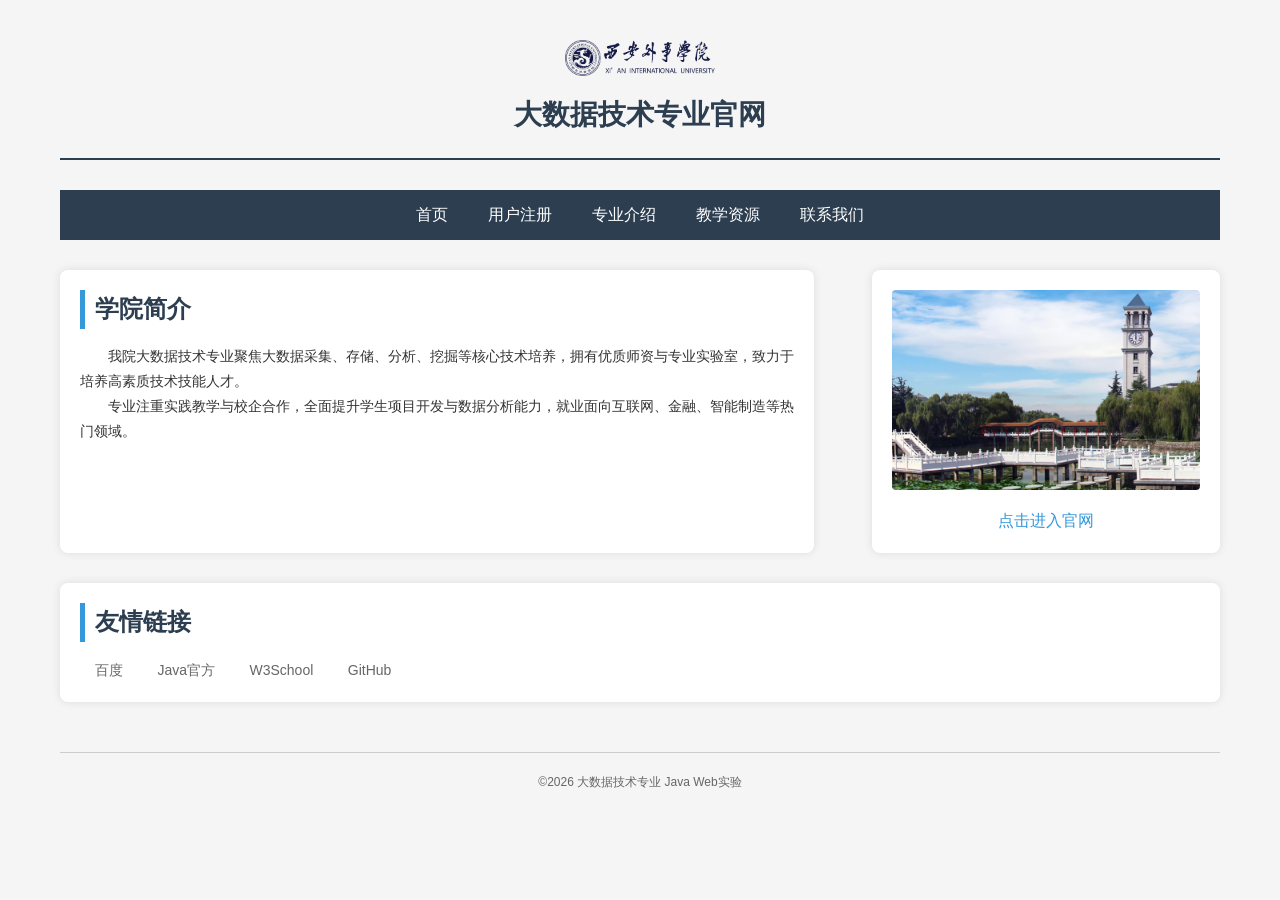
<file: index.html>
<!DOCTYPE html>
<html lang="zh-CN">
<head>
    <meta charset="UTF-8">
    <title>网站首页</title>
    <link rel="stylesheet" href="CSS/style.css">
</head>
<body>
<div class="container">
    <div class="header">
        <a href="index.html">
            <img src="img/logo.png" alt="logo">
        </a>
        <h1>大数据技术专业官网</h1>
    </div>

    <div class="nav">
        <ul>
            <li><a href="index.html">首页</a></li>
            <li><a href="register.html">用户注册</a></li>
            <li><a href="#">专业介绍</a></li>
            <li><a href="#">教学资源</a></li>
            <li><a href="#">联系我们</a></li>
        </ul>
    </div>

    <div class="main">
        <div class="intro">
            <h2>学院简介</h2>
            <p>我院大数据技术专业聚焦大数据采集、存储、分析、挖掘等核心技术培养，拥有优质师资与专业实验室，致力于培养高素质技术技能人才。</p>
            <p>专业注重实践教学与校企合作，全面提升学生项目开发与数据分析能力，就业面向互联网、金融、智能制造等热门领域。</p>
        </div>

        <div class="img-box">
            <a href="https://www.xaiu.edu.cn/" target="_blank">
                <img src="img/img.jpg" alt="学院环境">
            </a>
            <p><a href="https://www.xaiu.edu.cn/" target="_blank">点击进入官网</a></p>
        </div>
    </div>

    <div class="link">
        <h2>友情链接</h2>
        <a href="https://www.baidu.com">百度</a>
        <a href="https://www.java.com">Java官方</a>
        <a href="https://www.w3school.com.cn">W3School</a>
        <a href="https://github.com">GitHub</a>
    </div>

    <div class="footer">
        <p>©2026 大数据技术专业 Java Web实验</p>
    </div>
</div>
<script src="JS/check.js"></script>
</body>
</html>
</file>
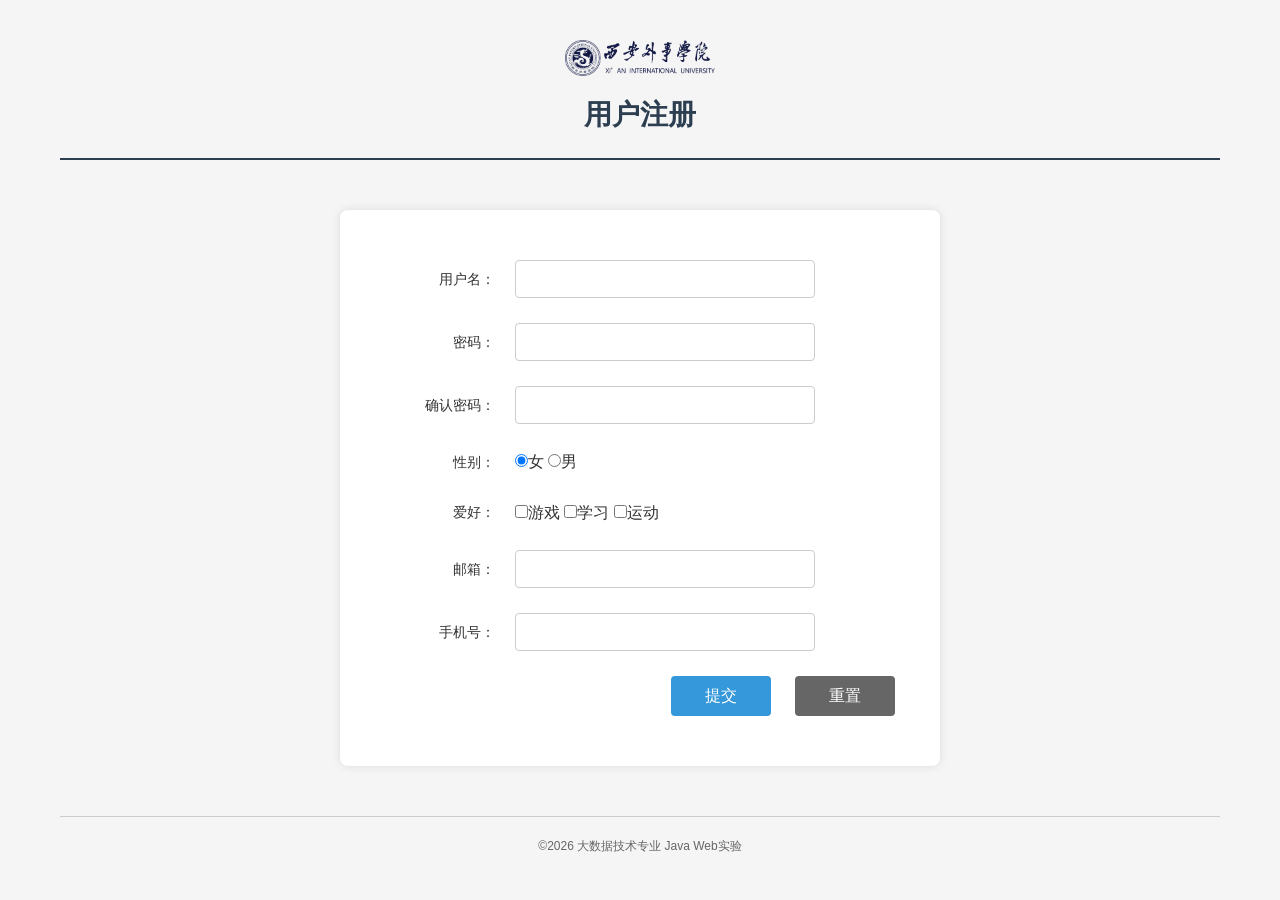
<file: register.html>
<!DOCTYPE html>
<html lang="zh-CN">
<head>
    <meta charset="UTF-8">
    <title>用户注册</title>
    <link rel="stylesheet" href="CSS/style.css">
</head>
<body>
<div class="container">
    <div class="header">
        <a href="index.html">
            <img src="img/logo.png" alt="logo">
        </a>
        <h1>用户注册</h1>
    </div>

    <div class="form-box">
        <form action="#" method="post" onsubmit="return checkForm()">
            <table class="form-table">
                <tr>
                    <td>用户名：</td>
                    <td><input type="text" id="username" onblur="checkUsername()"><span class="tip" id="usernameTip"></span></td>
                </tr>
                <tr>
                    <td>密码：</td>
                    <td><input type="password" id="pwd" onblur="checkPwd()"><span class="tip" id="pwdTip"></span></td>
                </tr>
                <tr>
                    <td>确认密码：</td>
                    <td><input type="password" id="repwd" onblur="checkRepwd()"><span class="tip" id="repwdTip"></span></td>
                </tr>
                <tr>
                    <td>性别：</td>
                    <td><input type="radio" name="sex" value="female" checked>女 <input type="radio" name="sex" value="male">男</td>
                </tr>
                <tr>
                    <td>爱好：</td>
                    <td><input type="checkbox" name="hobby" value="game">游戏 <input type="checkbox" name="hobby" value="study">学习 <input type="checkbox" name="hobby" value="sport">运动</td>
                </tr>
                <tr>
                    <td>邮箱：</td>
                    <td><input type="email" id="email" onblur="checkEmail()"><span class="tip" id="emailTip"></span></td>
                </tr>
                <tr>
                    <td>手机号：</td>
                    <td><input type="tel" id="phone" onblur="checkPhone()"><span class="tip" id="phoneTip"></span></td>
                </tr>
                <tr>
                    <td colspan="2" align="center">
                        <input type="submit" value="提交" class="btn">
                        <input type="reset" value="重置" class="btn" style="background:#666;margin-left:20px;">
                    </td>
                </tr>
            </table>
        </form>
    </div>

    <div class="footer">
        <p>©2026 大数据技术专业 Java Web实验</p>
    </div>
</div>
<script src="JS/check.js"></script>
</body>
</html>
</file>
<file: CSS/style.css>
/* 全局样式重置 */
* {
    margin: 0;
    padding: 0;
    box-sizing: border-box;
    font-family: "微软雅黑", sans-serif;
}

body {
    background-color: #f5f5f5;
    color: #333;
    line-height: 1.6;
}

/* 页面容器 */
.container {
    width: 1200px;
    margin: 0 auto;
    padding: 20px;
}

/* 头部样式 */
.header {
    text-align: center;
    padding: 20px 0;
    border-bottom: 2px solid #2c3e50;
    margin-bottom: 30px;
}

.header img {
    width: 150px;
    height: auto;
    margin-bottom: 10px;
}

.header h1 {
    font-size: 28px;
    color: #2c3e50;
}

/* 导航栏样式 */
.nav {
    background-color: #2c3e50;
    height: 50px;
    line-height: 50px;
    margin-bottom: 30px;
}

.nav ul {
    list-style: none;
    display: flex;
    justify-content: center;
}

.nav a {
    color: #fff;
    text-decoration: none;
    padding: 0 20px;
    font-size: 16px;
}

.nav a:hover {
    background-color: #34495e;
}

/* 主体内容排版 */
.main {
    display: flex;
    justify-content: space-between;
    margin-bottom: 30px;
}

/* 简介模块 */
.intro {
    width: 65%;
    background-color: #fff;
    padding: 20px;
    border-radius: 8px;
    box-shadow: 0 0 10px rgba(0,0,0,0.1);
}

.intro h2 {
    color: #2c3e50;
    margin-bottom: 15px;
    border-left: 5px solid #3498db;
    padding-left: 10px;
}

.intro p {
    font-size: 14px;
    line-height: 1.8;
    text-indent: 2em;
}

/* 图片模块 */
.img-box {
    width: 30%;
    background-color: #fff;
    padding: 20px;
    border-radius: 8px;
    box-shadow: 0 0 10px rgba(0,0,0,0.1);
    text-align: center;
}

.img-box img {
    width: 100%;
    height: 200px;
    object-fit: cover;
    border-radius: 4px;
    margin-bottom: 10px;
}

.img-box a {
    color: #3498db;
    text-decoration: none;
}

.img-box a:hover {
    text-decoration: underline;
}

/* 友情链接模块 */
.link {
    background-color: #fff;
    padding: 20px;
    border-radius: 8px;
    box-shadow: 0 0 10px rgba(0,0,0,0.1);
    margin-bottom: 30px;
}

.link h2 {
    color: #2c3e50;
    margin-bottom: 15px;
    border-left: 5px solid #3498db;
    padding-left: 10px;
}

.link a {
    color: #666;
    text-decoration: none;
    padding: 0 15px;
    font-size: 14px;
}

.link a:hover {
    color: #3498db;
    text-decoration: underline;
}

/* 底部样式 */
.footer {
    text-align: center;
    padding: 20px 0;
    border-top: 1px solid #ccc;
    margin-top: 50px;
    font-size: 12px;
    color: #666;
}

/* 注册页面表单样式 */
.form-box {
    width: 600px;
    margin: 50px auto;
    background-color: #fff;
    padding: 30px;
    border-radius: 8px;
    box-shadow: 0 0 10px rgba(0,0,0,0.1);
}

.form-box h2 {
    text-align: center;
    color: #2c3e50;
    margin-bottom: 30px;
}

/* 表格排版 */
.form-table {
    width: 100%;
    border-collapse: separate;
    border-spacing: 10px 15px;
}

.form-table td {
    padding: 5px;
}

.form-table td:first-child {
    text-align: right;
    width: 120px;
    font-size: 14px;
}

/* 输入框样式 */
input[type="text"],
input[type="password"],
input[type="email"],
input[type="tel"] {
    width: 300px;
    height: 38px;
    padding: 0 10px;
    border: 1px solid #ccc;
    border-radius: 4px;
    font-size: 14px;
}

input[type="text"]:focus,
input[type="password"]:focus,
input[type="email"]:focus,
input[type="tel"]:focus {
    outline: none;
    border-color: #3498db;
}

/* 按钮样式 */
.btn {
    width: 100px;
    height: 40px;
    background-color: #3498db;
    color: #fff;
    border: none;
    border-radius: 4px;
    font-size: 16px;
    cursor: pointer;
}

.btn:hover {
    background-color: #2980b9;
}

/* 校验提示文字样式 */
.tip {
    color: red;
    font-size: 12px;
    margin-left: 10px;
}
</file>
